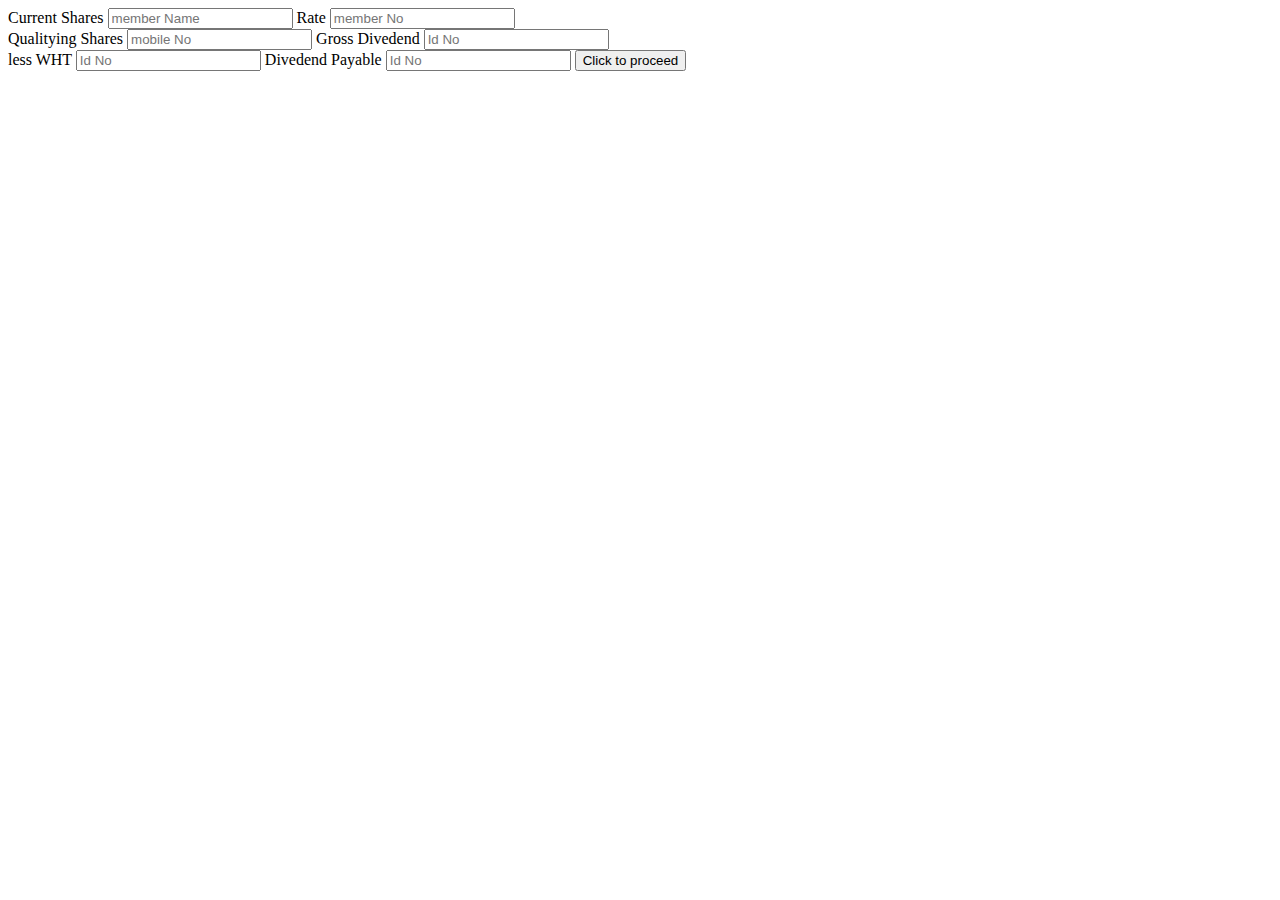
<file: balance.html>
<!DOCTYPE html>
<html lang="en">
<head>
    <meta charset="UTF-8">
    <meta http-equiv="X-UA-Compatible" content="IE=edge">
    <meta name="viewport" content="width=device-width, initial-scale=1.0">
    <title>Document</title>
</head>
<body>
   <form>
    <div>
        <label>Current Shares</label>
        <input type="text" required name ="Member name" placeholder="member Name">
        <label>Rate</label>
        <input type="text" required name ="Member no" placeholder="member No">
        <br>
        <label>Qualitying Shares</label>
        <input type="text" required name ="Mobile no" placeholder="mobile No">
        
        <label>Gross Divedend</label>
        <input type="text" required name ="ID no" placeholder="Id No">
        <br>
        <label>less WHT</label>
        <input type="text" required name ="ID no" placeholder="Id No">
        <label>Divedend Payable</label>
        <input type="text" required name ="ID no" placeholder="Id No">
        
        <button>Click to proceed</button>
    </div>
   </form> 
</body>
</html>
</file>
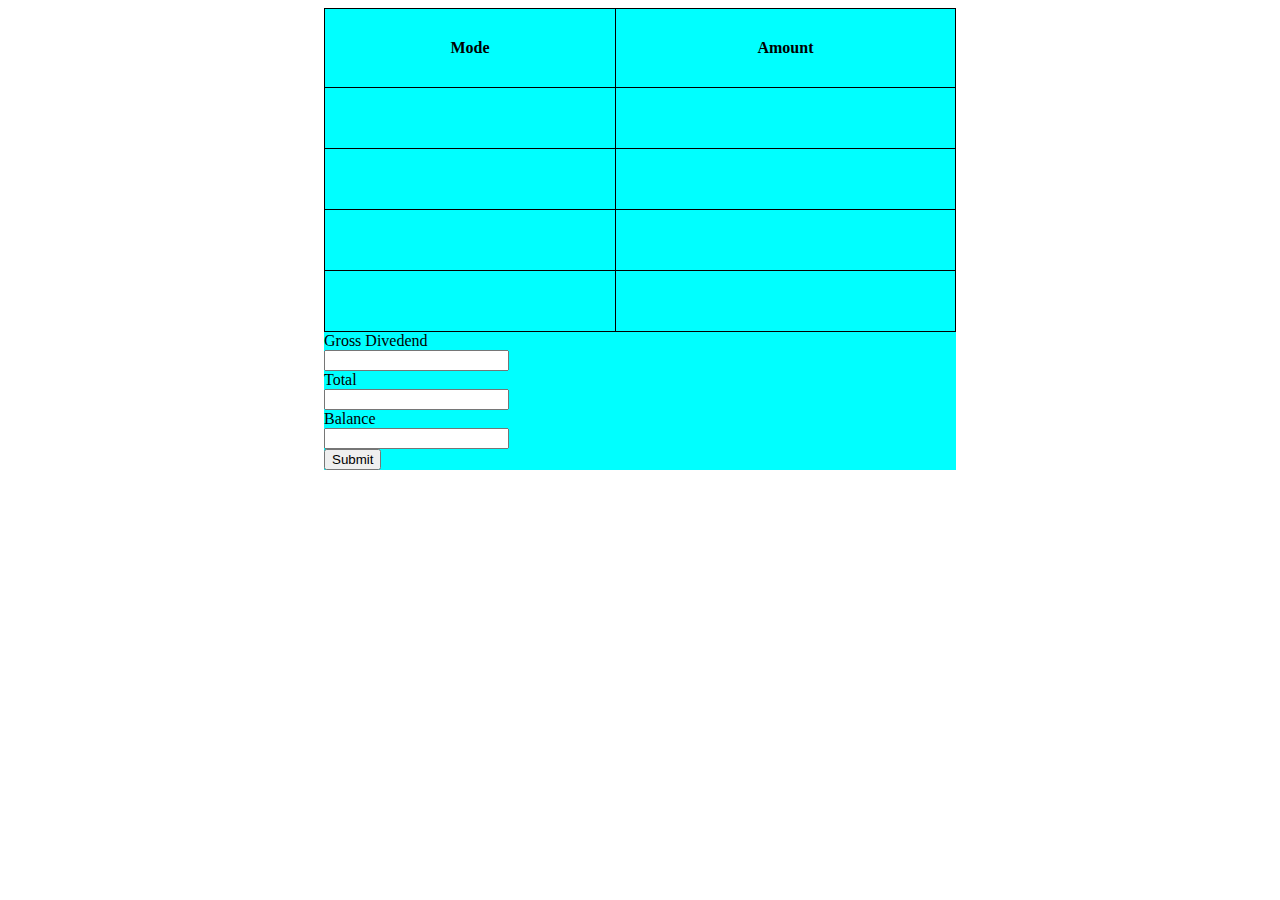
<file: splitdividends.html>
<!DOCTYPE html>
<html lang="en">
<head>
    <meta charset="UTF-8">
    <meta http-equiv="X-UA-Compatible" content="IE=edge">
    <meta name="viewport" content="width=device-width, initial-scale=1.0">
    <title>Document</title>
    <link rel="stylesheet" href="Assets/style.css">
</head>
<body>
    <div class="split">
    <table class="table">
        <tr>
            <th>Mode</th>
            <th>Amount</th>
        </tr>
            <tr>
            <td></td>
            <td></td>
           </tr>
           <tr>
            <td></td>
            <td></td>
           </tr>
           <tr>
            <td></td>
            <td></td>
           </tr>
           <tr>
            <td></td>
            <td></td>
           </tr>
    </table>
    <div>
        <label>Gross Divedend</label>
        <input type="text" required name ="loans taken" placeholder="">
        <label>Total</label>
        
        <input type="text" required name ="Amount Taken" placeholder="">
        <br>
        <label>Balance</label>
        <input type="text" required name ="amount" placeholder="">
        <br>
         <button>Submit</button>
    </div>
</div>
</body>
</html>
</file>
<file: Assets/style.css>
nav{
    background-color: grey;
    color:white;
    font-weight: bold;
    font-size: larger;
    padding: 1%;
    border: solid rgb(243, 238, 238);
    display: flex;
    /* margin: 3%; */
    justify-content: space-between;
    position: static;
    align-items: center;
    }

.form-1, .buttons,.instant,.split{
margin: auto;
justify-content: center;
background-color: aqua;
margin-bottom: 20px;
width :50%;
}
label{
    display:block;
    font-family: 'poppins';
}
textarea{
    width :100%;  
    height: 700px;
    color: red;
    font-size: 30px;
    
}
.btn{
    display: flex;
    justify-content:center;       
}
.btn1{
    margin-right: 100px;
    width:100px;
    height:30px;
    color:red;
}
.btn2{
    margin-left:100px;
    width:100px;
    height:30px;
    color:red;
}
.table{
    border-collapse: collapse;
    width:100%;
    height:100%
}
/*.table th,tr{
    padding:20px;
    text-align: left;
    color:black;
    
}*/
.table th,td{
    padding: 30px;
    border: 1px solid black;
   
}
</file>
